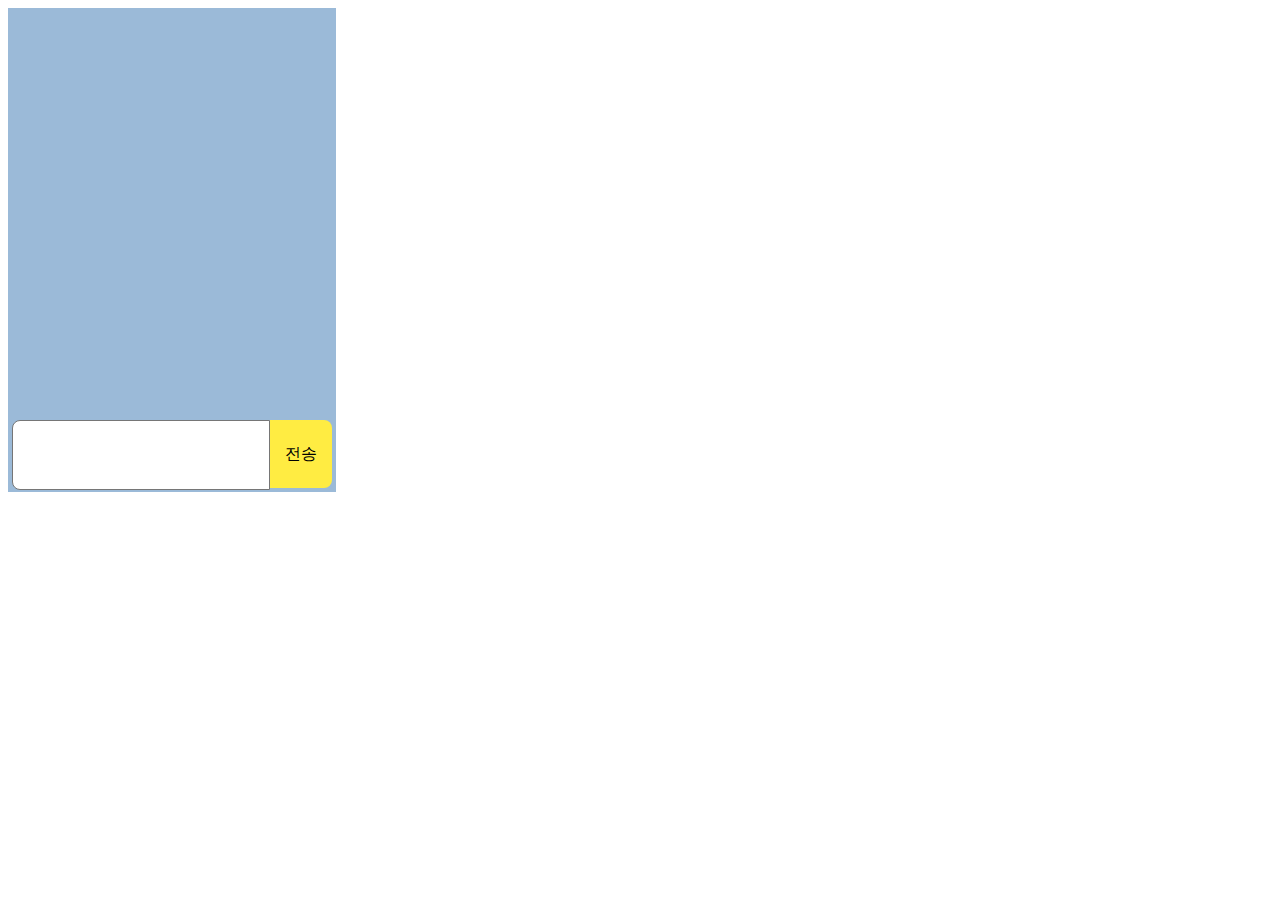
<file: templates/jstalktheme.html>
﻿<!--
/*
 * Created: 2015-11-03 23:15:19 GMT+9
 *  Author: 이지찬 / Jichan Lee ( jic5760@naver.com / ablog.jc-lab.net )
 * License: Creative Commons License 2.0 - BY NC
 *          저작자표시시 비상업적 이용, 자유로운 수정 및 배포가 가능합니다.
 */
-->
<!DOCTYPE html>
<html>
<head>
<meta http-equiv="Content-Type" content="text/html; charset=utf-8" />
<title>카카오톡 채팅방 구현</title>
<style>
.jstalktheme
{
	background-color: #9bbad8;
	padding: 4px 4px 0px 4px;
}

.jstalktheme .clear
{
	clear: both;
}

.jstalktheme .blank
{
	clear: both;
	height: 4px;
}

.jstalktheme .msg
{
	height: calc(100% - 72px);
	overflow-y: scroll;
	
	font-size: 12px;
}

.jstalktheme .msg .time
{
	font-size: 10px;
}

.jstalktheme .msg .mytalk
{
	float: right;
	width: 100%;
}

.jstalktheme .msg .mytalk .time
{
	float: right;
	bottom: 0;
}

.jstalktheme .msg .mytalk .a
{
	float: right;
	position: relative;
	min-height: 24px;
	max-width: calc(100% - 64px);
	left: 2px;
	background-color: #ffec42;
	border-radius: 3px;
	z-index: 2;
	padding: 0px 4px 0px 4px;
	word-break: break-all;
}

.jstalktheme .msg .mytalk .b
{
	float: right;
	position: relative;
	width: 8px;
	height: 22px;
	background: url(./chat_balloon_yellow.right.png) no-repeat;
	z-index: 1;
}

.jstalktheme .msg .othertalk
{
	float: left;
	width: 100%;
}

.jstalktheme .msg .othertalk .profile_image
{
	float: left;
	width: 40px;
	height: 40px;
	border-radius: 14px; 
}

.jstalktheme .msg .othertalk .box
{
	float: left;
	width: calc(100% - 48px);
}

.jstalktheme .msg .othertalk .box .profile_name
{
	font-size: 12px;
}

.jstalktheme .msg .othertalk .box .a
{
	float: left;
	position: relative;
	width: 8px;
	height: 22px;
	background: url(./chat_balloon_white.left.png) no-repeat;
	z-index: 1;
}

.jstalktheme .msg .othertalk .box .b
{
	float: left;
	position: relative;
	min-height: 24px;
	max-width: calc(100% - 64px);
	left: -2px;
	background-color: #ffffff;
	border-radius: 3px;
	z-index: 2;
	padding: 0px 4px 0px 4px;
	word-break: break-all;
}

.jstalktheme .msg .othertalk .box .time
{
	float: left;
}

.jstalktheme .sendmsg
{
	
}

.jstalktheme .sendmsg .textarea
{
	float: left;
	width: calc(100% - 68px);
	height: 64px;
	border-radius: 8px 0px 0px 8px;
	margin: 0px 0px 0px 0px;
	padding: 2px 2px 2px 2px;
	resize: none;
}

.jstalktheme .sendmsg .button
{
	float: right;
	width: 62px;
	height: 68px;
	background-color: #ffec42;
	border-radius: 0px 8px 8px 0px;
	margin: 0px 0px 0px 0px;
	padding: 0px 0px 0px 0px;
	text-align: center;
	display: table;
	cursor: pointer;
}

.jstalktheme .sendmsg .button p
{
  display: table-cell;
  vertical-align: middle;
}
</style>
<script>
var test_type = 0;

/*
 * type
 *      0 : mytalk
 *      1 : othertalk
 */
function jstalktheme_addmsg(type, name, time, msg)
{
	var ocontainer = document.getElementById("jstalktheme_test");
	var ocontainer_msg = ocontainer.getElementsByClassName("msg")[0];
	
	var onewmsg = document.createElement("div");
	var onewblank = document.createElement("div");
	
	if(type)
	{
		onewmsg.className="othertalk";
		onewmsg.innerHTML = 
		"<div class=\"profile_image\" style=\"background: url(./profile_image.png) no-repeat;\">\n"+
		"</div>\n"+
		"<div class=\"box\">\n"+
		"<div class=\"profile_name\">\n"+
		name+"\n"+
		"</div>\n"+
		"<div class=\"a\">\n"+
		"</div>\n"+
		"<div class=\"b\">\n"+
		msg+"\n"+
		"</div>\n" +
		"<div class=\"time\">\n"+
		time+"\n"+
		"</div>\n"+
		"</div>\n";
	}else{
		onewmsg.className="mytalk";
		onewmsg.innerHTML = 
		"<div class=\"b\">\n"+
		"</div>\n"+
		"<div class=\"a\">\n"+
		msg+"\n"+
		"</div>\n"+
		"<div class=\"time\">\n"+
		time+"\n"+
		"</div>\n" +
		"";
	}
	
	onewmsg.innerHTML +=
    "<div class=\"clear\">\n"+
    "</div>";
	
	onewblank.className="blank";
	
	ocontainer_msg.appendChild(onewmsg);
	ocontainer_msg.appendChild(onewblank);
	
	ocontainer_msg.scrollTop = ocontainer_msg.scrollHeight;
}


function jstalktheme_testfunc()
{
	var otxtmsg = document.getElementById("jstalktheme_testmsg");
	
	var d = new Date();
	var ampm = (d.getHours()>12 ?  "PM" : "AM");
	var h = (d.getHours()>12 ? d.getHours()-12 : d.getHours());
	var m = d.getMinutes();

	test_type ^= 0x01;
	jstalktheme_addmsg(test_type, "아무개", ampm+" "+h+":"+m, otxtmsg.value.replace("\n","<br />\n"));
}

</script>
</head>

<body>
<div class="jstalktheme" id="jstalktheme_test" style="width: 320px; height: 480px;">

<div class="msg">
</div>

<div class="sendmsg">
    <textarea class="textarea" id="jstalktheme_testmsg" onkeypress="if(event.keyCode==13){ jstalktheme_testfunc(); this.value=''; return false; }else if(event.keyCode==10){ this.value+='\n'; }"></textarea>
    <div class="button" onclick="jstalktheme_testfunc()">
 	   <p>전송</p>
    </div>
    <div class="clear">
    </div>
</div>

</div>
</body>
</html>
</file>
